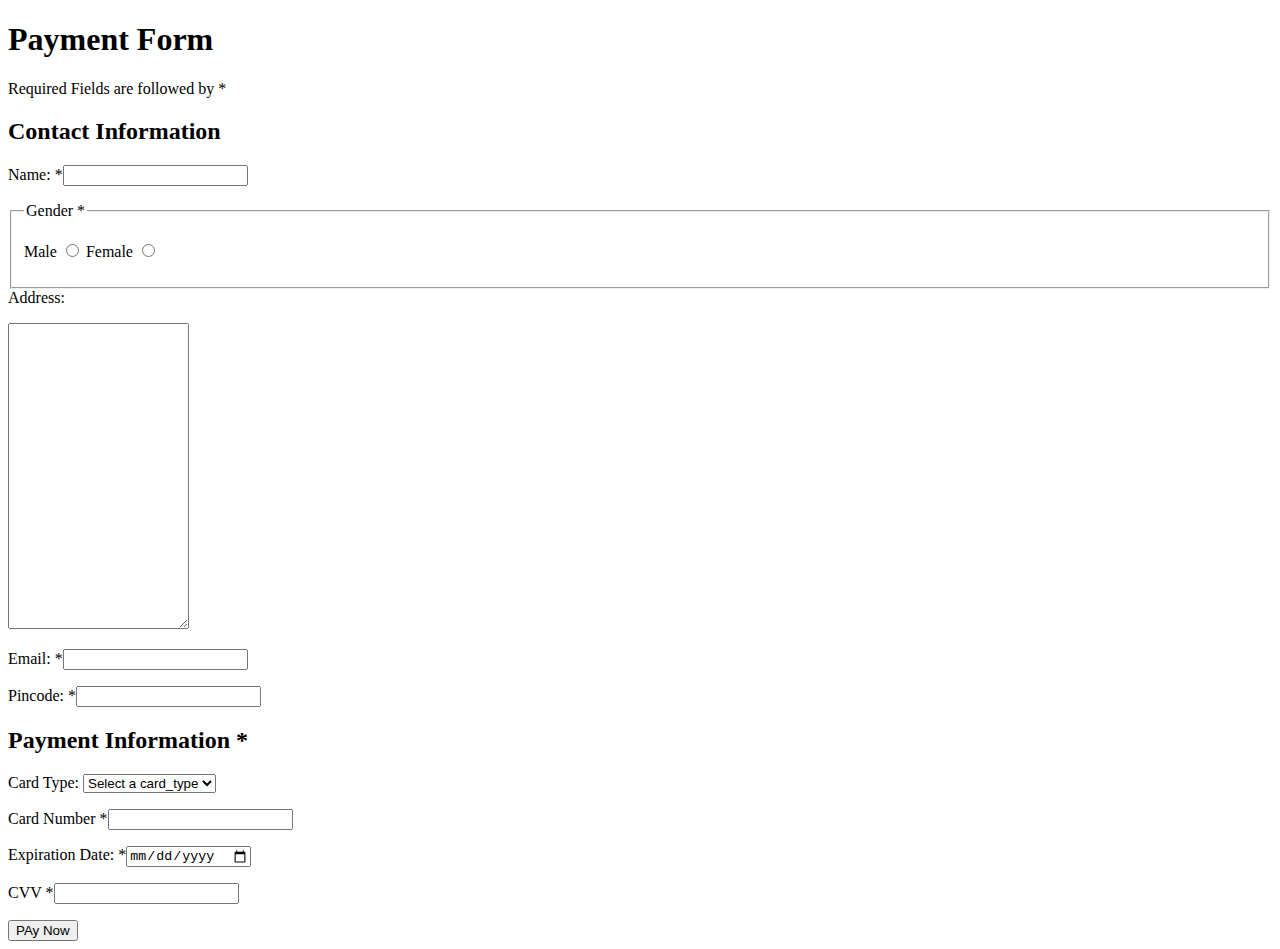
<file: payment_form.html>
<!DOCTYPE html>
<html lang="en">
<head>
    <meta charset="UTF-8">
    <meta name="viewport" content="width=device-width, initial-scale=1.0">
    <title>Payment Form</title>
</head>
<body>
    <form action="">
        <h1>Payment Form</h1>
        <p>Required Fields are followed by *</p>
        <h2>Contact Information</h2>
        <p>Name: *<input type="text" name="name" required></p>
        <fieldset>
            <legend>Gender *</legend>
        <p>
            Male <input type="radio" name="gender"id="gender" required>
            Female <input type="radio" name="gender"id="gender" required>
        </p> 
    
    </fieldset>
    Address:<p><textarea name="address" id="address" cols="20" rows="20"></textarea>
    </p>
        <p>Email: *<input type="email" name="enail" id="email" required></p>    
        <p>Pincode: *<input type="number" name="pincode" id="pincode" required></p>
        <h2>Payment Information *</h2>
        <p>Card Type:
                <select name="card_type" id="card_type" required>
                    <option value="">Select a card_type</option>
                    <option value="visa">Visa</option>
                    <option value="rupay">Rupay</option>
                    <option value="mastercard">MasterCard</option>
                </select>
        </p>
        <p>
            Card Number *<input type="number" name="card_number" id="card_number" required>
        </p>
        <p>
            Expiration Date: *<input type="date" value="exp_date" name="exp_date"  required>

        </p>
        <p>
            CVV *<input type="password" name="cvv" id="cvv" required>

        </p>
        <input type="submit" value="PAy Now">
</form>
</body>
</html>
</file>
